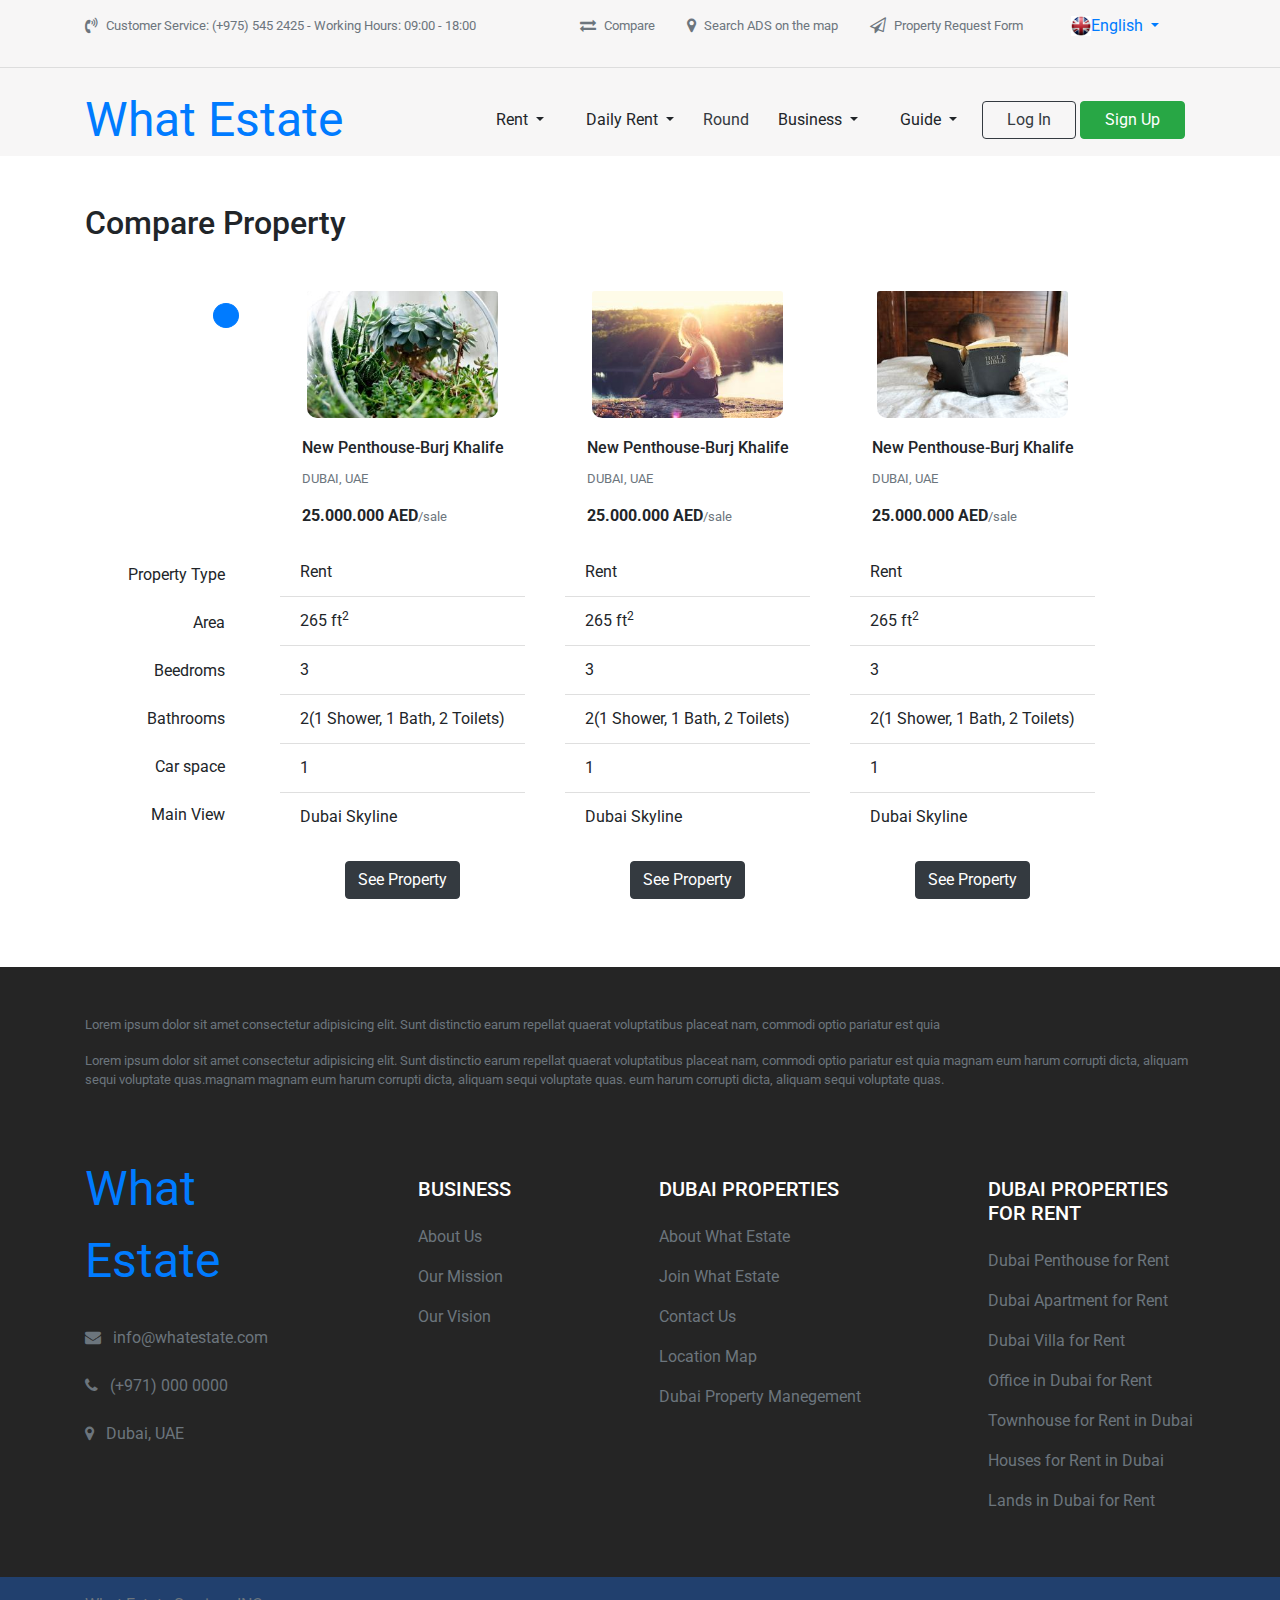
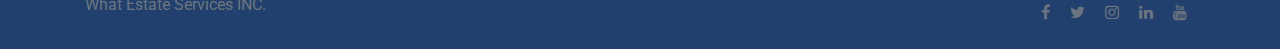
<file: Emlak Sitesi/index.html>
<!doctype html>
<html lang="en">

<head>
    <!-- Required meta tags -->
    <meta charset="UTF-8">
    <meta http-equiv="X-UA-Compatible" content="IE=edge">
    <meta name="viewport" content="width=device-width, initial-scale=1.0">
    <link rel="stylesheet" href="style.css">
    <!-- Bootstrap CSS -->
    <link rel="stylesheet" href="https://cdn.jsdelivr.net/npm/bootstrap@4.6.0/dist/css/bootstrap.min.css">
    <!--Font awasome-->
    <link rel="stylesheet" href="https://stackpath.bootstrapcdn.com/font-awesome/4.7.0/css/font-awesome.min.css">
    <!--Google Fonts-->
    <link href="https://fonts.googleapis.com/css2?family=Roboto:ital,wght@0,400;1,300&display=swap" rel="stylesheet">

    <title>Tasarım dosyası</title>
</head>

<body>

    <header class="header">
        <div class="top-bar">
            <div class="container">
                <div class="row">
                    <div class="col-md-5">
                        <div class="d-flex align-items-center">
                            <span>
                                <i class="fa fa-volume-control-phone text-muted mr-2" aria-hidden="true"></i>
                            </span>
                            <p class="text-muted size mt-3">
                                Customer Service: (+975) 545 2425 - Working Hours: 09:00 - 18:00
                            </p>
                        </div>
                    </div>

                    <div class="col-md-7">
                        <div class="d-flex justify-content-center align-items-center">
                            <div class="d-flex align-items-center mx-3">
                                <span>
                                    <i class="fa fa-exchange text-muted mr-2" aria-hidden="true"></i>
                                </span>
                                <p class="text-muted size mt-3">
                                    Compare
                                </p>
                            </div>
                            <div class="d-flex align-items-center mx-3">
                                <span>
                                    <i class="fa fa-map-marker text-muted mr-2" aria-hidden="true"></i>
                                </span>
                                <p class="text-muted size mt-3">
                                    Search ADS on the map
                                </p>
                            </div>
                            <div class="d-flex align-items-center mx-3">
                                <span>
                                    <i class="fa fa-paper-plane-o text-muted mr-2" aria-hidden="true"></i>
                                </span>
                                <p class="text-muted size mt-3">
                                    Property Request Form
                                </p>
                            </div>
                            <div class="nav-item dropdown language-dropdown mx-3">
                                <a href="javascript:void(0)" class="nav-link dropdown-toggle" data-toggle="dropdown">
                                    <img src="./img/i.jpg" class="flag">English<i class="icon-arrow-down"></i>
                                </a>
                                <div class="dropdown-menu">
                                    <a href="#" class="dropdown-item selected">
                                        <img src="./img/i.jpg" class="flag">English</a>
                                    <a href="#" class="dropdown-item ">
                                        <img src="./img/t.jpg" class="flag">Turkish</a>
                                </div>
                            </div>
                        </div>
                    </div>
                </div>
            </div>
        </div>
        <hr>
        <div class="container">
            <div class="row">
                <div class="col-md-4">
                    <div class="logo">
                        <a href="#" class="fa-3x text-decoration-none">What Estate</a>
                    </div>
                </div>
                <div class="col-md-8 d-flex align-items-center justify-content-center">

                    <div class="mx-2">
                        <button type="button" class="btn dropdown-toggle" data-toggle="dropdown" aria-haspopup="true"
                            aria-expanded="false">
                            Rent
                        </button>
                        <div class="dropdown-menu">
                            <a class="dropdown-item" href="#">merhaba</a>
                            <a class="dropdown-item" href="#">merhaba</a>
                            <div class="dropdown-divider"></div>
                            <a class="dropdown-item" href="#">merhaba</a>
                        </div>
                    </div>

                    <div class="mx-2">
                        <button type="button" class="btn dropdown-toggle" data-toggle="dropdown" aria-haspopup="true"
                            aria-expanded="false">
                            Daily Rent
                        </button>
                        <div class="dropdown-menu">
                            <a class="dropdown-item" href="#">merhaba</a>
                            <a class="dropdown-item" href="#">merhaba</a>
                            <div class="dropdown-divider"></div>
                            <a class="dropdown-item" href="#">merhaba</a>
                        </div>
                    </div>

                    <div class="mx-2">
                        <a href="#" class="text-dark text-decoration-none">Round</a>
                    </div>

                    <div class="mx-2">
                        <button type="button" class="btn dropdown-toggle" data-toggle="dropdown" aria-haspopup="true"
                            aria-expanded="false">
                            Business
                        </button>
                        <div class="dropdown-menu">
                            <a class="dropdown-item" href="#">merhaba</a>
                            <a class="dropdown-item" href="#">merhaba</a>
                            <a class="dropdown-item" href="#">merhaba</a>
                        </div>
                    </div>

                    <div class="mx-2">
                        <button type="button" class="btn dropdown-toggle" data-toggle="dropdown" aria-haspopup="true"
                            aria-expanded="false">
                            Guide
                        </button>
                        <div class="dropdown-menu">
                            <a class="dropdown-item" href="#">merhaba</a>
                            <a class="dropdown-item" href="#">merhaba</a>
                            <div class="dropdown-divider"></div>
                            <a class="dropdown-item" href="#">merhaba</a>
                        </div>
                    </div>

                    <div>
                        <div class="d-flex align-items-center justify-content-center">
                            <button type="button" class="btn btn-outline-success text-dark border-dark px-4 mx-1"
                                data-bs-toggle="modal" data-bs-target="#KayıtOl">
                                Log In
                            </button>
                            <button type="button" class="btn btn-success px-4" data-bs-toggle="modal"
                                data-bs-target="#UyeGiris">
                                Sign Up
                            </button>
                        </div>
                    </div>
                </div>
            </div>
        </div>
    </header>

    <main class="container my-5">
        <div>
            <h2>Compare Property</h2>
        </div>
        <div class="row mt-5">
            <div class="col-md-2">
                <div class="card border-0 rounded-0">
                    <div style="height: 260px;">
                        <button type="button" data-toggle="modal" data-target="#exampleModal"
                            class="btn btn-primary fa-2x icon">+</button>

                        <div class="modal fade" id="exampleModal" tabindex="-1" aria-labelledby="exampleModalLabel" aria-hidden="true">
                            <div class="modal-dialog modal-xl">
                                <div class="modal-contant">
                                    <div class="container" style="background-color: white;">
                                        <div class="ml-3">
                                            <h2 class="my-5 pt-5">Choose Property</h2>
                                        </div>
                                        <div class="container">
                                            <div class="d-flex align-items-center justify-content-lg-between">
                                                <div class="d-flex align-items-center justify-content-lg-between">
                                                    <span class="ml-3">
                                                        <i class="fa fa-map-marker fa-2x" aria-hidden="true"></i>
                                                    </span>
                                                    <p class="ml-3 my-2">
                                                        DUBAI <br> <small class="text-muted">UNITED ARAB
                                                            EMIRATES</small>
                                                    </p>
                                                </div>
                                                <div class="d-flex align-items-center justify-content-lg-between">
                                                    <p class="mx-4 my-2">
                                                        <small class="text-muted">Ad Type</small><br>Sale
                                                    </p>
                                                    <span class="pt-3">
                                                        <i class="fa fa-sort text-muted" aria-hidden="true"></i>
                                                    </span>
                                                    <p class="mx-4 my-2">
                                                        <small class="text-muted">Property Type</small><br>Apartment
                                                    </p>
                                                    <span class="pt-3">
                                                        <i class="fa fa-sort text-muted" aria-hidden="true"></i>
                                                    </span>
                                                    <p class="mx-4 my-2">
                                                        <small class="text-muted">Min Price (AED)</small><br>30.000 AED
                                                    </p>
                                                    <span class="pt-3">
                                                        <i class="fa fa-sort text-muted" aria-hidden="true"></i>
                                                    </span>
                                                    <p class="mx-4 my-2">
                                                        <small class="text-muted">Max Price (AED)</small><br>150.000 AED
                                                    </p>
                                                    <span class="pt-3">
                                                        <i class="fa fa-sort text-muted" aria-hidden="true"></i>
                                                    </span>
                                                    <form class="form-inline mx-4 my-2 my-lg-0">
                                                        <input class="form-control mr-sm-2 bg-danger text-white"
                                                            type="search" placeholder="Search" aria-label="Search">
                                                    </form>
                                                </div>
                                            </div>
                                        </div>
                                        <hr>
                                        <div class="container">
                                            <div class="row mt-5">
                                                <div class="card col-md-5 border-0 rounded-0 shadow ml-5 pl-3 flex-row"
                                                    style="height: 300px;">
                                                    <img src="./img/b.jpg" class="card-img-top w-25 radius"
                                                        style="height: 150px; width: 150px;" alt="...">
                                                    <span class="position-absolute">
                                                        <i class="fa fa-fire pl-2" aria-hidden="true"></i>
                                                    </span>
                                                    <button type="button" class="btn btn-primary fa-2x icon">+</button>
                                                    <div class="card-body">
                                                        <h5 class="card-title sizee">The Palm Tower - 2BR</h5>
                                                        <p class="card-text text-muted size">DUBAI, UAE</p>
                                                        <p class="card-text sizee font-weight-bolder"
                                                            style="border-bottom: 2px solid rgba(0, 0, 0, 0.397);">
                                                            25.000.000 AED<small class="text-muted">/sale</small>
                                                        </p>
                                                        <div
                                                            class="d-flex align-items-center justify-content-lg-between">
                                                            <p class="mx-4"><small>2</small></p>
                                                            <span class="mb-3" style="border-right: 1px solid gray;">
                                                                <i class="fa fa-car text-muted" aria-hidden="true"></i>
                                                            </span>
                                                            <p class="mx-4"><small>1</small></p>
                                                            <span class="mb-3" style="border-right: 1px solid gray;">
                                                                <i class="fa fa-bath text-muted" aria-hidden="true"></i>
                                                            </span>
                                                            <p class="mx-4"><small>200 m<sup>2</sup></small></p>
                                                            <span class="mb-3" style="border-right: 1px solid gray;">
                                                                <i class="fa fa-cube text-muted" aria-hidden="true"></i>
                                                            </span>
                                                        </div>

                                                    </div>
                                                </div>
                                                <div class="card col-md-5 border-0 rounded-0 shadow ml-5 pl-3 flex-row"
                                                    style="height: 300px;">
                                                    <img src="./img/b.jpg" class="card-img-top w-25 radius"
                                                        style="height: 150px; width: 150px;" alt="...">
                                                    <button type="button" class="btn btn-primary fa-2x icon">+</button>
                                                    <div class="card-body">
                                                        <h5 class="card-title sizee">The Palm Tower - 1BR</h5>
                                                        <p class="card-text text-muted size">DUBAI, UAE</p>
                                                        <p class="card-text sizee font-weight-bolder"
                                                            style="border-bottom: 2px solid rgba(0, 0, 0, 0.397);">
                                                            3.200.000 AED<small class="text-muted">/sale</small>
                                                        </p>
                                                        <div
                                                            class="d-flex align-items-center justify-content-lg-between">
                                                            <p class="mx-4"><small>1</small></p>
                                                            <span class="mb-3" style="border-right: 1px solid gray;">
                                                                <i class="fa fa-car text-muted" aria-hidden="true"></i>
                                                            </span>
                                                            <p class="mx-4"><small>1</small></p>
                                                            <span class="mb-3" style="border-right: 1px solid gray;">
                                                                <i class="fa fa-bath text-muted" aria-hidden="true"></i>
                                                            </span>
                                                            <p class="mx-4"><small>1067 m<sup>2</sup></small></p>
                                                            <span class="mb-3" style="border-right: 1px solid gray;">
                                                                <i class="fa fa-cube text-muted" aria-hidden="true"></i>
                                                            </span>
                                                        </div>

                                                    </div>
                                                </div>
                                            </div>

                                            <div class="row">
                                                <div class="card col-md-5 border-0 rounded-0 shadow ml-5 pl-3 flex-row"
                                                    style="height: 300px;">
                                                    <img src="./img/b.jpg" class="card-img-top w-25 radius"
                                                        style="height: 150px; width: 150px;" alt="...">
                                                    <button type="button" class="btn btn-primary fa-2x icon">+</button>
                                                    <div class="card-body">
                                                        <h5 class="card-title sizee">The Palm Tower - Studio</h5>
                                                        <p class="card-text text-muted size">DUBAI, UAE</p>
                                                        <p class="card-text sizee font-weight-bolder"
                                                            style="border-bottom: 2px solid rgba(0, 0, 0, 0.397);">
                                                            1.800.000 AED<small class="text-muted">/sale</small>
                                                        </p>
                                                        <div
                                                            class="d-flex align-items-center justify-content-lg-between">
                                                            <p class="mx-4"><small>1</small></p>
                                                            <span class="mb-3" style="border-right: 1px solid gray;">
                                                                <i class="fa fa-car text-muted" aria-hidden="true"></i>
                                                            </span>
                                                            <p class="mx-4"><small>1</small></p>
                                                            <span class="mb-3" style="border-right: 1px solid gray;">
                                                                <i class="fa fa-bath text-muted" aria-hidden="true"></i>
                                                            </span>
                                                            <p class="mx-4"><small>445 m<sup>2</sup></small></p>
                                                            <span class="mb-3" style="border-right: 1px solid gray;">
                                                                <i class="fa fa-cube text-muted" aria-hidden="true"></i>
                                                            </span>
                                                        </div>

                                                    </div>
                                                </div>
                                                <div class="card col-md-5 border-0 rounded-0 shadow ml-5 pl-3 flex-row"
                                                    style="height: 300px;">
                                                    <img src="./img/b.jpg" class="card-img-top w-25 radius"
                                                        style="height: 150px; width: 150px;" alt="...">
                                                    <button type="button" class="btn btn-primary fa-2x icon">+</button>
                                                    <div class="card-body">
                                                        <h5 class="card-title sizee">Al Habtor City 3BR</h5>
                                                        <p class="card-text text-muted size">DUBAI, UAE</p>
                                                        <p class="card-text sizee font-weight-bolder"
                                                            style="border-bottom: 2px solid rgba(0, 0, 0, 0.397);">
                                                            2.500.000 AED<small class="text-muted">/sale</small>
                                                        </p>
                                                        <div
                                                            class="d-flex align-items-center justify-content-lg-between">
                                                            <p class="mx-4"><small>2</small></p>
                                                            <span class="mb-3" style="border-right: 1px solid gray;">
                                                                <i class="fa fa-car text-muted" aria-hidden="true"></i>
                                                            </span>
                                                            <p class="mx-4"><small>1</small></p>
                                                            <span class="mb-3" style="border-right: 1px solid gray;">
                                                                <i class="fa fa-bath text-muted" aria-hidden="true"></i>
                                                            </span>
                                                            <p class="mx-4"><small>200 m<sup>2</sup></small></p>
                                                            <span class="mb-3" style="border-right: 1px solid gray;">
                                                                <i class="fa fa-cube text-muted" aria-hidden="true"></i>
                                                            </span>
                                                        </div>

                                                    </div>
                                                </div>
                                            </div>

                                            <div class="row">
                                                <div class="card col-md-5 border-0 rounded-0 shadow ml-5 pl-3 flex-row"
                                                    style="height: 300px;">
                                                    <img src="./img/b.jpg" class="card-img-top w-25 radius"
                                                        style="height: 150px; width: 150px;" alt="...">
                                                    <button type="button" class="btn btn-primary fa-2x icon">+</button>
                                                    <div class="card-body">
                                                        <h5 class="card-title sizee">New Penthouse - Burj Khalife</h5>
                                                        <p class="card-text text-muted size">DUBAI, UAE</p>
                                                        <p class="card-text sizee font-weight-bolder"
                                                            style="border-bottom: 2px solid rgba(0, 0, 0, 0.397);">
                                                            25.000.000 AED<small class="text-muted">/sale</small>
                                                        </p>
                                                        <div
                                                            class="d-flex align-items-center justify-content-lg-between">
                                                            <p class="mx-4"><small>2</small></p>
                                                            <span class="mb-3" style="border-right: 1px solid gray;">
                                                                <i class="fa fa-car text-muted" aria-hidden="true"></i>
                                                            </span>
                                                            <p class="mx-4"><small>1</small></p>
                                                            <span class="mb-3" style="border-right: 1px solid gray;">
                                                                <i class="fa fa-bath text-muted" aria-hidden="true"></i>
                                                            </span>
                                                            <p class="mx-4"><small>200 m<sup>2</sup></small></p>
                                                            <span class="mb-3" style="border-right: 1px solid gray;">
                                                                <i class="fa fa-cube text-muted" aria-hidden="true"></i>
                                                            </span>
                                                        </div>

                                                    </div>
                                                </div>
                                                <div class="card col-md-5 border-0 rounded-0 shadow ml-5 pl-3 flex-row"
                                                    style="height: 300px;">
                                                    <img src="./img/b.jpg" class="card-img-top w-25 radius"
                                                        style="height: 150px; width: 150px;" alt="...">
                                                    <span class="position-absolute">
                                                        <i class="fa fa-fire pl-2" aria-hidden="true"></i>
                                                    </span>
                                                    <button type="button" class="btn btn-primary fa-2x icon">+</button>
                                                    <div class="card-body">
                                                        <h5 class="card-title sizee">One Palm</h5>
                                                        <p class="card-text text-muted size">DUBAI, UAE</p>
                                                        <p class="card-text sizee font-weight-bolder"
                                                            style="border-bottom: 2px solid rgba(0, 0, 0, 0.397);">
                                                            37.976.000 AED<small class="text-muted">/sale</small>
                                                        </p>
                                                        <div
                                                            class="d-flex align-items-center justify-content-lg-between">
                                                            <p class="mx-4"><small>2</small></p>
                                                            <span class="mb-3" style="border-right: 1px solid gray;">
                                                                <i class="fa fa-car text-muted" aria-hidden="true"></i>
                                                            </span>
                                                            <p class="mx-4"><small>1</small></p>
                                                            <span class="mb-3" style="border-right: 1px solid gray;">
                                                                <i class="fa fa-bath text-muted" aria-hidden="true"></i>
                                                            </span>
                                                            <p class="mx-4"><small>200 m<sup>2</sup></small></p>
                                                            <span class="mb-3" style="border-right: 1px solid gray;">
                                                                <i class="fa fa-cube text-muted" aria-hidden="true"></i>
                                                            </span>
                                                        </div>

                                                    </div>
                                                </div>
                                            </div>
                                            <div class="mt-3 mb-5 d-flex align-items-center justify-content-lg-center">
                                                <button type="button" class="btn btn-success px-5 py-3 mb-5"
                                                    data-dismis="modal">Add Compare
                                                    List</button>
                                            </div>
                                        </div>
                                    </div>
                                </div>
                            </div>
                        </div>


                    </div>
                    <ul class="list-group list-group-flush">
                        <li class="list-group-item border-0 rounded-0 text-right">Property Type</li>
                        <li class="list-group-item border-0 rounded-0 text-right">Area</li>
                        <li class="list-group-item border-0 rounded-0 text-right">Beedroms</li>
                        <li class="list-group-item border-0 rounded-0 text-right">Bathrooms</li>
                        <li class="list-group-item border-0 rounded-0 text-right">Car space</li>
                        <li class="list-group-item border-0 rounded-0 text-right">Main View</li>
                    </ul>
                </div>
            </div>
            <div class="card col-md-3 align-items-center border-0 rounded-0">
                <img src="./img/a.jpg" class="card-img-top w-75 radius" alt="...">
                <div class="card-body">
                    <h5 class="card-title sizee">New Penthouse-Burj Khalife</h5>
                    <p class="card-text text-muted size">DUBAI, UAE</p>
                    <p class="card-text sizee font-weight-bolder">25.000.000 AED<small class="text-muted">/sale</small>
                    </p>
                </div>
                <ul class="list-group list-group-flush">
                    <li class="list-group-item">Rent</li>
                    <li class="list-group-item">265 ft<sup>2</sup></li>
                    <li class="list-group-item">3</li>
                    <li class="list-group-item">2(1 Shower, 1 Bath, 2 Toilets)</li>
                    <li class="list-group-item">1</li>
                    <li class="list-group-item">Dubai Skyline</li>
                </ul>
                <div class="card-body">
                    <button type="button" class="btn btn-dark">See Property</button>
                </div>
            </div>
            <div class="card col-md-3 align-items-center border-0 rounded-0">
                <img src="./img/b.jpg" class="card-img-top w-75 radius" alt="...">
                <div class="card-body">
                    <h5 class="card-title sizee">New Penthouse-Burj Khalife</h5>
                    <p class="card-text text-muted size">DUBAI, UAE</p>
                    <p class="card-text sizee font-weight-bolder">25.000.000 AED<small class="text-muted">/sale</small>
                    </p>
                </div>
                <ul class="list-group list-group-flush">
                    <li class="list-group-item">Rent</li>
                    <li class="list-group-item">265 ft<sup>2</sup></li>
                    <li class="list-group-item">3</li>
                    <li class="list-group-item">2(1 Shower, 1 Bath, 2 Toilets)</li>
                    <li class="list-group-item">1</li>
                    <li class="list-group-item">Dubai Skyline</li>
                </ul>
                <div class="card-body">
                    <button type="button" class="btn btn-dark">See Property</button>
                </div>
            </div>
            <div class="card col-md-3 align-items-center border-0 rounded-0">
                <img src="./img/c.jpg" class="card-img-top w-75 radius" alt="...">
                <div class="card-body">
                    <h5 class="card-title sizee">New Penthouse-Burj Khalife</h5>
                    <p class="card-text text-muted size">DUBAI, UAE</p>
                    <p class="card-text sizee font-weight-bolder">25.000.000 AED<small class="text-muted">/sale</small>
                    </p>
                </div>
                <ul class="list-group list-group-flush">
                    <li class="list-group-item">Rent</li>
                    <li class="list-group-item">265 ft<sup>2</sup></li>
                    <li class="list-group-item">3</li>
                    <li class="list-group-item">2(1 Shower, 1 Bath, 2 Toilets)</li>
                    <li class="list-group-item">1</li>
                    <li class="list-group-item">Dubai Skyline</li>
                </ul>
                <div class="card-body">
                    <button type="button" class="btn btn-dark">See Property</button>
                </div>
            </div>
        </div>
    </main>

    <footer class="mt-5 text-white" style="background-color: rgba(0, 0, 0, 0.856);">
        <section class="container size py-5">
            <p class="text-muted">
                Lorem ipsum dolor sit amet consectetur adipisicing elit. Sunt distinctio earum
                repellat quaerat voluptatibus placeat nam, commodi optio pariatur est quia
            </p>
            <p class="text-muted">
                Lorem ipsum dolor sit amet consectetur adipisicing elit. Sunt distinctio earum
                repellat quaerat voluptatibus placeat nam, commodi optio pariatur est quia magnam
                eum harum corrupti dicta, aliquam sequi voluptate quas.magnam magnam
                eum harum corrupti dicta, aliquam sequi voluptate quas. eum harum corrupti dicta, aliquam sequi
                voluptate quas.
            </p>
        </section>
        <section class="container pb-5">
            <div class="row">
                <div class="col-lg-3 col-md-6 mb-4 mb-md-0">
                    <div class="logo">
                        <a href="#" class="fa-3x text-decoration-none">What Estate</a>
                    </div>
                    <div class="d-flex flex-column mt-3">
                        <span>
                            <i class="fa fa-envelope mr-2 my-3 text-muted" aria-hidden="true"></i>
                            <span class="text-muted">info@whatestate.com</span>
                        </span>
                        <span>
                            <i class="fa fa-phone mr-2 my-3 text-muted" aria-hidden="true"></i>
                            <span class="text-muted">(+971) 000 0000</span>
                        </span>
                        <span>
                            <i class="fa fa-map-marker mr-2 my-3 text-muted" aria-hidden="true"></i>
                            <span class="text-muted">Dubai, UAE</span>
                        </span>
                    </div>
                </div>

                <div class="col-lg-3 col-md-6 mb-4 mb-md-0">
                    <h5 class="text-uppercase ml-5 my-4">Business</h5>
                    <ul class="list-unstyled ml-5">
                        <li class="my-3">
                            <a href="#" class="text-white text-muted text-decoration-none">About Us</a>
                        </li>
                        <li class="my-3">
                            <a href="#" class="text-white text-muted text-decoration-none">Our Mission</a>
                        </li>
                        <li class="my-3">
                            <a href="#" class="text-white text-muted text-decoration-none">Our Vision</a>
                        </li>
                    </ul>
                </div>

                <div class="col-lg-3 col-md-6 mb-4 mb-md-0">
                    <h5 class="text-uppercase ml-1 my-4">Dubai Properties</h5>

                    <ul class="list-unstyled ml-1">
                        <li class="my-1">
                            <a href="#" class="text-white text-muted text-decoration-none">About What Estate</a>
                        </li>
                        <li class="my-3">
                            <a href="#" class="text-white text-muted text-decoration-none">Join What Estate</a>
                        </li>
                        <li class="my-3">
                            <a href="#" class="text-white text-muted text-decoration-none">Contact Us</a>
                        </li>
                        <li class="my-3">
                            <a href="#" class="text-white text-muted text-decoration-none">Location Map</a>
                        </li>
                        <li class="my-3">
                            <a href="#" class="text-white text-muted text-decoration-none">Dubai Property Manegement</a>
                        </li>
                    </ul>
                </div>

                <div class="col-lg-3 col-md-6 mb-4 mb-md-0">
                    <h5 class="text-uppercase ml-5 my-4">Dubai Properties For Rent</h5>

                    <ul class="list-unstyled ml-5">
                        <li class="my-3">
                            <a href="#" class="text-white text-muted text-decoration-none">Dubai Penthouse for Rent</a>
                        </li>
                        <li class="my-3">
                            <a href="#" class="text-white text-muted text-decoration-none">Dubai Apartment for Rent</a>
                        </li>
                        <li class="my-3">
                            <a href="#" class="text-white text-muted text-decoration-none">Dubai Villa for Rent</a>
                        </li>
                        <li class="my-3">
                            <a href="#" class="text-white text-muted text-decoration-none">Office in Dubai for Rent</a>
                        </li>
                        <li class="my-3">
                            <a href="#" class="text-white text-muted text-decoration-none">Townhouse for Rent in
                                Dubai</a>
                        </li>
                        <li class="my-3">
                            <a href="#" class="text-white text-muted text-decoration-none">Houses for Rent in Dubai</a>
                        </li>
                        <li class="my-3">
                            <a href="#" class="text-white text-muted text-decoration-none">Lands in Dubai for Rent</a>
                        </li>
                    </ul>
                </div>
            </div>
        </section>

        <div class="text-center p-3" style="background-color: rgba(33, 71, 129, 0.801);">
            <div class="container d-flex align-items-center justify-content-between">
                <div>
                    <p class="text-muted">What Estate Services INC.</p>
                </div>
                <div>
                    <span class="mx-2">
                        <i class="fa fa-facebook text-muted" aria-hidden="true"></i>
                    </span>
                    <span class="mx-2">
                        <i class="fa fa-twitter text-muted" aria-hidden="true"></i>
                    </span>
                    <span class="mx-2">
                        <i class="fa fa-instagram text-muted" aria-hidden="true"></i>
                    </span>
                    <span class="mx-2">
                        <i class="fa fa-linkedin text-muted" aria-hidden="true"></i>
                    </span>
                    <span class="mx-2">
                        <i class="fa fa-youtube text-muted" aria-hidden="true"></i>
                    </span>
                </div>
            </div>
        </div>
    </footer>

    <script src="https://code.jquery.com/jquery-3.5.1.slim.min.js"></script>
    <script src="https://cdn.jsdelivr.net/npm/popper.js@1.16.1/dist/umd/popper.min.js"></script>
    <script src="https://cdn.jsdelivr.net/npm/bootstrap@4.6.0/dist/js/bootstrap.min.js"></script>
</body>

</html>
</file>
<file: Emlak Sitesi/style.css>
body {
  font-size: 15px;
  font-family: "Roboto", sans-serif;
  box-sizing: border-box;
}

/**HEADER**/

.header {
  background-color: rgba(228, 227, 227, 0.315);
}
.size {
  font-size: 0.8rem;
}
.flag {
  width: 20px;
}

/**MAIN**/

.radius {
  border-radius: 10px;
  -webkit-border-radius: 10px;
  -moz-border-radius: 10px;
  -ms-border-radius: 10px;
  -o-border-radius: 10px;
}
.sizee {
  font-size: 1rem;
}
.icon {
  position: absolute;
  width: 25px !important;
  height: 25px !important;
  right: 6px;
  top: 12px;
  border-radius: 50% !important;
  -webkit-border-radius: 50% !important;
  -moz-border-radius: 50% !important;
  -ms-border-radius: 50% !important;
  -o-border-radius: 50% !important;
}
.position-absolute {
  position: absolute;
  left: 10px;
  top: 25px;
  color: white;
  width: 30px;
  background-color: rgb(214, 49, 49);
  border-radius: 30%;
  -webkit-border-radius: 30%;
  -moz-border-radius: 30%;
  -ms-border-radius: 30%;
  -o-border-radius: 30%;
}
.end {
  position: absolute;
  right: 0;
  bottom: 0;
  top: 0;
  width: 100%;
}
</file>
